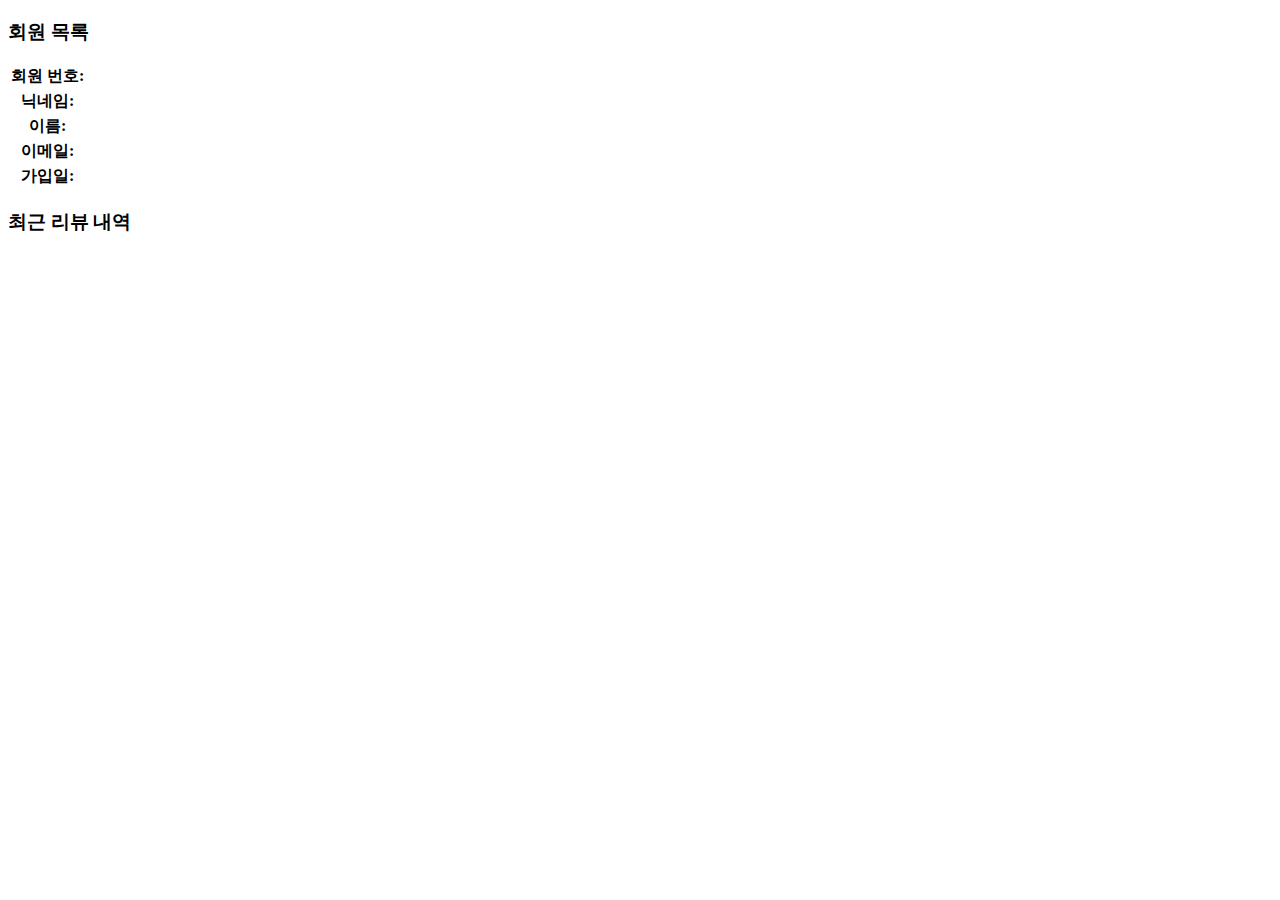
<file: src/main/resources/templates/admin/admin_mypage.html>
<!DOCTYPE html>
<html lang="ko">
<head>
    <meta charset="UTF-8">
    <title>관리자 페이지</title>
   
</head>
<body>
	<h3>회원 목록</h3>
		<table>
			<tr>
				<th>회원 번호:</th>
			</tr>
			<tr>
				<th>닉네임:</th>
			</tr>
			<tr>	
				<th>이름:</th>
			</tr>
			<tr>	
				<th>이메일:</th>
			</tr>
			<tr>	
				<th>가입일:</th>
			</tr>
		</table>
	<h3>최근 리뷰 내역</h3>
</body>
</html>
</file>
